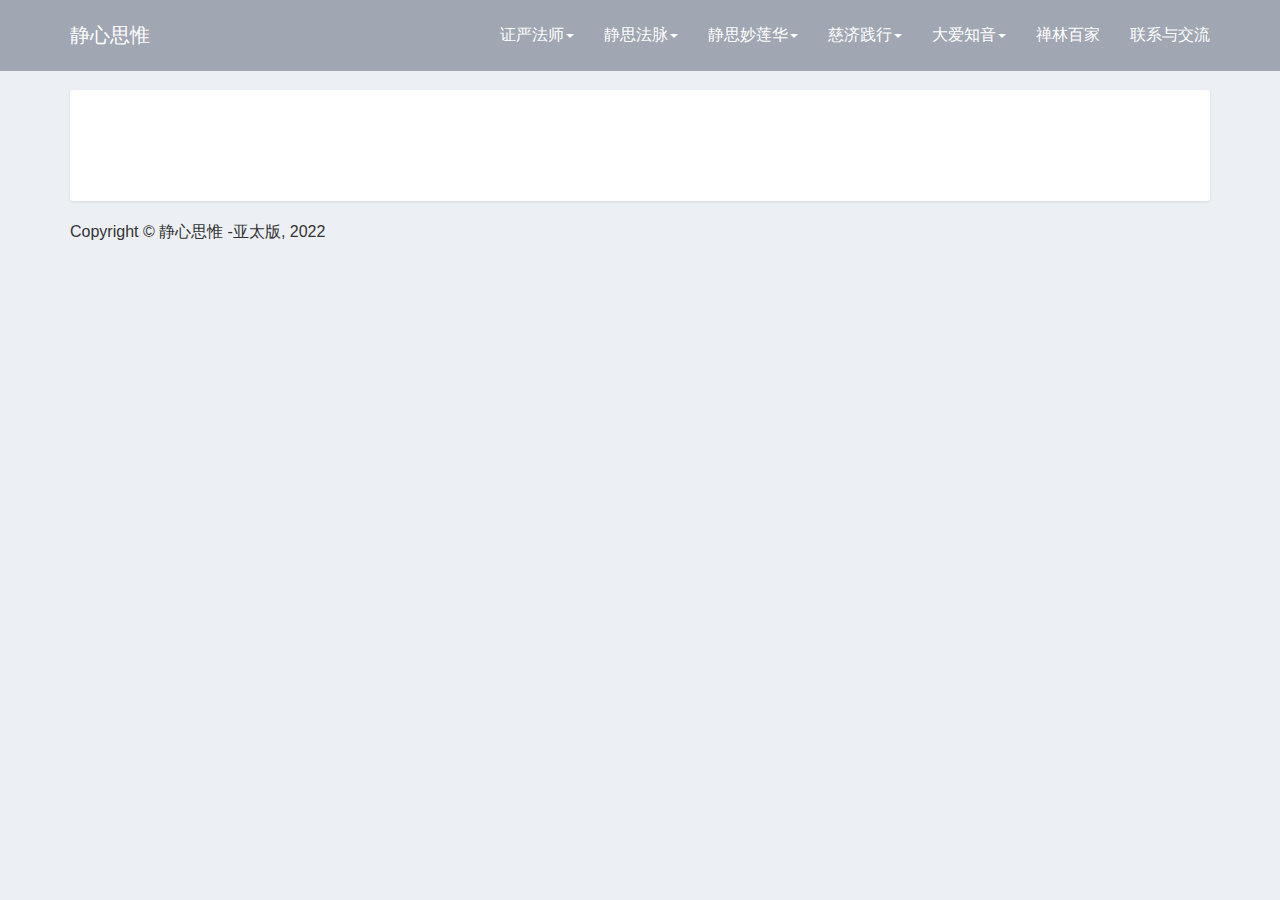
<file: v2/def.html>
<!doctype html>
<html lang="en" class="no-js">
<head>
    <meta charset="utf-8">
    <meta http-equiv="x-ua-compatible" content="ie=edge">
    <meta name="viewport" content="width=device-width, initial-scale=1.0">
    <link rel="canonical" href="http://JingSiZen.com/" />
      <title>静心思惟</title>
	<meta name="description" content="静心思惟">
    <link rel="icon" href="img/favicon.ico">

    <link href="css/bootstrap.min.css" rel="stylesheet">
    <link href="css/modern-business.css" rel="stylesheet">
    <link href="lib/font-awesome/css/font-awesome.min.css" rel="stylesheet" type="text/css">

    <link href="lib/videojs/css/video-js.css" rel="stylesheet" />

    <link href="css/main.css?v=5" rel="stylesheet">
</head>

<body>
    <!-- Navigation -->
    <script src="data/nav.js?v=5"></script>


    <!-- Page Content -->
    <div class="container">


        <article class="art-box">

            <div class="art-banner">
                <img data-id="headimg" alt="">
            </div>

            <div class="hd">
                <h2 data-id="title"></h2>
                <p data-id="desc"></p>
            </div>

            <div class="list-box" data-id="list">
                
            </div>

        </article>

        <div class="video-show">
            <div class="mode"></div>
            <div class="info">
                <video id="myvideo" class="video-js vjs-default-skin" controls width="1600" height="900" ></video>
                <audio id="myaudio" class="video-js vjs-default-skin" controls width="1600" height="900" ></audio>
            </div>
        </div>
        <style>
            .video-show {
                display: none;
                position: fixed;
                left: 0;
                right: 0;
                top: 0;
                bottom: 0;
                z-index: 9999;
            }
            .video-show .mode {
                width: 100%;
                height: 100%;
                background: rgba(0,0,0,0.8);
                z-index: 1;
            }
            .video-show .info {
                position: absolute;
                left: 50%;
                top: 50%;
                transform: translate(-50%, -50%);
                /* background: #fff; */
                /* border-radius: 10px; */
                /* padding: 10px; */
            }
            .video-show .video-js {
                max-width: 80vw;
                max-height: 45vw;
            }

            /* mp3 的样式 */
            .video-show.mp3 {
                top: auto;
                /* height: 60px; */
                height: 60px;
                overflow: hidden;
            }
            .video-show.mp3 .info {
                top: auto;
                left: 0;
                bottom: 0;
                transform: none;
            }
            .video-show.mp3 .video-js {
                width: 100vw;
                max-width: 100%;
            }
        </style>


    </div>
    <!-- /.container -->

    <!-- Footer -->
    <script src="data/footer.js?v=5"></script>


    <!-- jQuery -->
    <script src="js/jquery.js"></script>

    <!-- Bootstrap Core JavaScript -->
    <script src="js/bootstrap.min.js"></script>

    <script src="lib/videojs/js/video.min.js"></script>
    <script src="lib/videojs/js/videojs-playlist.min.js"></script>



    <script>
        (function ($) {

            $.getUrlParam = function (name) {
                var reg = new RegExp("(^|&)" + name + "=([^&]*)(&|$)");
                var r = window.location.search.substr(1).match(reg);
                if (r != null) return unescape(r[2]); return null;
            }

            // 根据id读数据
            let id  = $.getUrlParam('id');
            // console.log(id);
            if (id > 0) {
                $.ajax({
                    type: "get",
                    url: "data/data."+id+".json",
                    // dataType: "json",
                    async: true,
                    success: function(data) {
                        insertData(data);
                    },
                    error: function(e) {
                        goback();
                    }
                });

            } else {
                goback();
            }


            function goback () {
                Location.href('/');
            }



            var videoList = [];
            var player = {};
            var playIndex = 0;


            function insertData(data) {
                data.title && (document.title = data.title); 
                data.title && $('meta[name="description"]').attr('content', data.title);

                data.headimg && $('[data-id="headimg"]').attr('src', data.headimg);
                data.title && $('[data-id="title"]').text(data.title);
                data.desc && $('[data-id="desc"]').html(data.desc);

                if (data.list) {
                    if (data.list.type == "videoList1") {
                        $('[data-id="list"]').addClass('row videoList1');
                        let list_html = '';
                        let i = 0;
                        data.list.info.forEach(element => {
                            list_html += '\
                            <div class="col-sm-6 col-md-4"><div class="item">\
                                <div class="img to-play" data-type="mp4" data-i="'+i+'" style="background-image: url('+element.img+');"><div class="play-btn"><i class="fa fa-play-circle-o"></i></div></div>\
                                <div class="title">'+element.title+'</div>\
                            </div></div>\
                            ';

                            videoList.push({
                                sources: [{
                                    src: element.video,
                                    type: 'video/mp4'
                                }],
                                poster: element.img
                            });
                            i++;
                            
                        });

                        $('[data-id="list"]').append(list_html)

                        // 视频播放器
                        if (videoList.length > 0) {
                            createPlayer('video');
                            
                        }
                        
                    } else if (data.list.type == "mp3GroupList1") {
                        $('[data-id="list"]').addClass('row mp3GroupList1');
                        let list_html = '';
                        let i = 0;
                        data.list.info.forEach(element => {
                            list_html += '<div class="col-sm-12"><h3>'+element.groupTitle+'</h3></div>';

                            element.list.forEach(element2 => {

                                if (element2.href) {
                                    list_html += '\
                                    <div class="col-sm-6 col-md-6"><div class="item">\
                                        <div class="title to-play" data-type="href" data-href="'+element2.href+'">\
                                            <i class="fa fa-link"></i>&nbsp;'+element2.title+'\
                                        </div>\
                                    </div></div>';
                                } else {
                                    list_html += '\
                                    <div class="col-sm-6 col-md-6"><div class="item">\
                                        <div class="title to-play" data-type="mp3" data-i="'+i+'">\
                                            <i class="fa fa-music"></i>&nbsp;'+element2.title+'\
                                        </div>\
                                    </div></div>';
                                
                                    videoList.push({
                                        sources: [{
                                            src: element2.video,
                                            type: 'video/mp4'
                                        }],
                                        poster: element2.img
                                    });
                                    i++;
                                }
                            });
                        });

                        $('[data-id="list"]').html(list_html)


                        // 音频播放器
                        if (videoList.length > 0) {
                            createPlayer('audio');
                            
                        }
                        
                    }

                    
                }


            }

            // 创建播放器
            function createPlayer(type) {
                if (type == 'video') {
                    $('#myaudio').hide();
                    player = videojs(document.querySelector('#myvideo'), { inactivityTimeout: 0 });
                } else if (type == 'audio') {
                    $('#myvideo').hide();
                    player = videojs(document.querySelector('#myaudio'), { inactivityTimeout: 0 });
                }

                try {
                player.volume(0);
                // 音量调整
                player.volume(0.5);
                } catch (e) {}

                player.playlist(videoList);

                player.on('ended', function () {
                    player.playlist.next();
                    // player.play();
                })

            }

            // mp3播放
            $(document).on('click', '[data-type="mp3"]', function() {
                // $('[data-type="mp3"]').removeClass('active');
                // $(this).addClass('avtive');
                $('.video-show').attr('class','video-show');
                $('.video-show').addClass('mp3');

                playIndex = parseInt($(this).attr("data-i"));
                player.playlist.currentItem(playIndex)
                $('.video-show').show();
                player.play();

            });


            // mp4播放
            $(document).on('click', '[data-type="mp4"]', function() {
                playIndex = parseInt($(this).attr("data-i"));
                // console.log(player, index);
                player.playlist.currentItem(playIndex)
                $('.video-show').show();
                player.play();
            });

            // link跳转
            $(document).on('click', '[data-type="href"]', function() {
                let href = $(this).attr("data-href");
                console.log(href);
                if (href) window.open(href);
            });

            // 模态窗消失时，关闭视频    
            $(document).on('click', '.video-show .mode', function() {
                $('.video-show').hide();
                player.pause();
            });

        })(jQuery);

        const a = JSON. parse (localStorage. getItem("domainInfo"));
        console.log(a);
    </script>

</body>

</html>
</file>
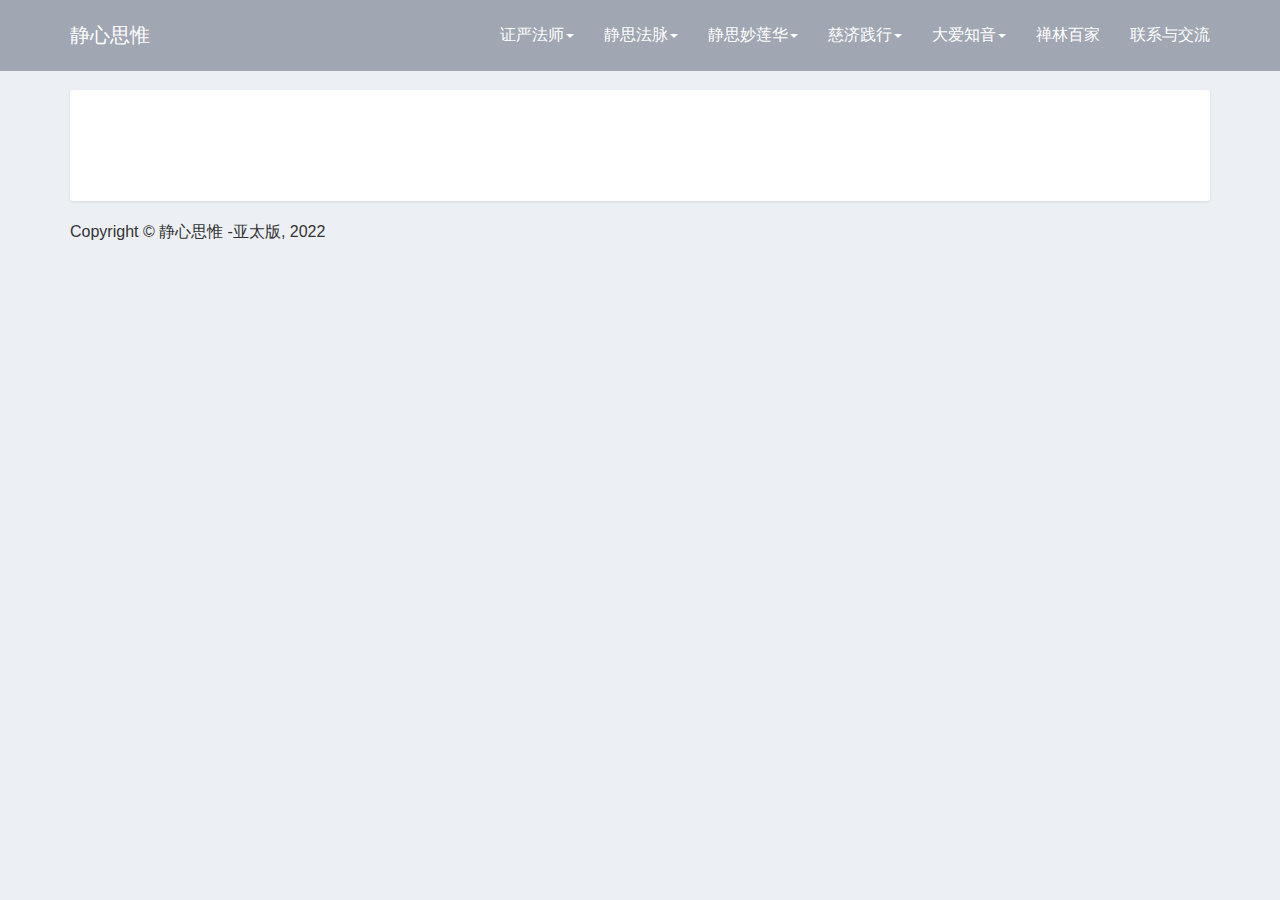
<file: v2/def2.html>
<!doctype html>
<html lang="en" class="no-js">
<head>
    <meta charset="utf-8">
    <meta http-equiv="x-ua-compatible" content="ie=edge">
    <meta name="viewport" content="width=device-width, initial-scale=1.0">
    <link rel="canonical" href="http://JingSiZen.com/" />
      <title>静心思惟</title>
	<meta name="description" content="静心思惟">
    <link href="css/bootstrap.min.css" rel="stylesheet">
    <link href="css/modern-business.css" rel="stylesheet">
    <link href="font-awesome/css/font-awesome.min.css" rel="stylesheet" type="text/css">

    <link href="https://vjs.zencdn.net/8.0.4/video-js.css" rel="stylesheet" />

    <link href="css/main.css?v=5" rel="stylesheet">
</head>

<body>
    <!-- Navigation -->
    <script src="data/nav.js?v=5"></script>


    <!-- Page Content -->
    <div class="container">


        <article class="art-box">

            <div class="art-banner">
                <img data-id="headimg" alt="">
            </div>

            <div class="hd">
                <h2 data-id="title"></h2>
                <p data-id="desc"></p>
            </div>

            <div class="list-box" data-id="list">
                <!-- <div class="col-sm-12">
                    <h3>《行愿半世纪：证严法师与慈济》 音频 1 -- 10</h3>
                </div>

                <div class="col-sm-6 col-md-6">
                    <div class="item">
                        <div class="title" data-type="mp4" data-src="http://tcmaster.daai.tv/answerstolifeq/盤點生命價值-為自己按讚.mp4">
                            <i class="fa fa-play-circle-o"></i>盤點生命價值-為自己按讚盤
                        </div>
                    </div>
                </div>
                <div class="col-sm-6 col-md-6">
                    <div class="item">
                        <div class="title" data-type="mp4" data-src="http://tcmaster.daai.tv/answerstolifeq/盤點生命價值-為自己按讚.mp4">
                            <i class="fa fa-play-circle-o"></i>盤點生命價值-為自己按讚盤點生命價值-為自己按讚盤點生命價值-為自己按讚
                        </div>
                    </div>
                </div>
                <div class="col-sm-6 col-md-6">
                    <div class="item">
                        <div class="title" data-type="mp4" data-src="http://tcmaster.daai.tv/answerstolifeq/盤點生命價值-為自己按讚.mp4">
                            <i class="fa fa-play-circle-o"></i>盤點生命價值-為自己按讚盤點生命價值-為自己按讚盤點生命價值-為自己按讚
                        </div>
                    </div>
                </div> -->
                <!-- 
                <div class="col-sm-6 col-md-4">
                    <div class="item">
                        <div class="img" data-type="mp4" data-src="http://tcmaster.daai.tv/answerstolifeq/盤點生命價值-為自己按讚.mp4" style="background-image: url(http://tcmaster.daai.tv/wp-content/uploads/2019/10/%E5%BA%8F%E5%93%813-1%E6%B3%95%E8%8F%AF%E5%85%AD%E7%91%9E%E5%BA%8F%E4%B8%80-1280x768.jpg);">
                            <div class="play-btn"><i class="fa fa-play-circle-o"></i></div>
                        </div>
                        <div class="title">盤點生命價值-為自己按讚</div>
                    </div>
                </div><div class="col-sm-6 col-md-4">
                    <div class="item">
                        <div class="img" data-type="mp4" data-src="http://tcmaster.daai.tv/answerstolifeq/盤點生命價值-為自己按讚.mp4" style="background-image: url(http://tcmaster.daai.tv/wp-content/uploads/2019/10/%E5%BA%8F%E5%93%813-1%E6%B3%95%E8%8F%AF%E5%85%AD%E7%91%9E%E5%BA%8F%E4%B8%80-1280x768.jpg);">
                            <div class="play-btn"><i class="fa fa-play-circle-o"></i></div>
                        </div>
                        <div class="title">盤點生命價值-為自己按讚盤點生命價值-為自己按讚盤點生命價值-為自己按讚</div>
                    </div>
                </div>
                <div class="col-sm-6 col-md-4">
                    <div class="item">
                        <div class="img" data-type="mp4" data-src="http://tcmaster.daai.tv/answerstolifeq/盤點生命價值-為自己按讚.mp4" style="background-image: url(http://tcmaster.daai.tv/wp-content/uploads/2019/10/%E5%BA%8F%E5%93%813-1%E6%B3%95%E8%8F%AF%E5%85%AD%E7%91%9E%E5%BA%8F%E4%B8%80-1280x768.jpg);">
                            <div class="play-btn"><i class="fa fa-play-circle-o"></i></div>
                        </div>
                        <div class="title">盤點生命價值-為自己按讚</div>
                    </div>
                </div>
                <div class="col-sm-6 col-md-4">
                    <div class="item">
                        <div class="img" data-type="mp4" data-src="http://tcmaster.daai.tv/answerstolifeq/盤點生命價值-為自己按讚.mp4" style="background-image: url(http://tcmaster.daai.tv/wp-content/uploads/2019/10/%E5%BA%8F%E5%93%813-1%E6%B3%95%E8%8F%AF%E5%85%AD%E7%91%9E%E5%BA%8F%E4%B8%80-1280x768.jpg);">
                            <div class="play-btn"><i class="fa fa-play-circle-o"></i></div>
                        </div>
                        <div class="title">盤點生命價值-為自己按讚</div>
                    </div>
                </div> -->
            </div>

        </article>


        <!-- Modal -->
        <div class="modal fade" id="myModal" tabindex="-1" role="dialog" aria-labelledby="myModalLabel">
            <div class="modal-dialog" role="document">
            <div class="modal-content">
                <!-- <div class="modal-header">
                <button type="button" class="close" data-dismiss="modal" aria-label="Close"><span aria-hidden="true">&times;</span></button>
                <h4 class="modal-title" id="myModalLabel">Modal title</h4>
                </div> -->
                <div class="modal-body">
                    <video
                        id="my-video"
                        class="video-js"
                        controls
                        preload="auto"
                        poster=""
                        data-setup="{}"
                        style="width:100%;"
                    >
                        <source src="http://jingsizen.com/video/%E9%9D%99%E5%BF%83%E6%80%9D%E6%83%9F6min.mp4" type="video/mp4" />
                    </video>
                </div>
                <!-- <div class="modal-footer">
                <button type="button" class="btn btn-default" data-dismiss="modal">Close</button>
                </div> -->
            </div>
            </div>
        </div>


    </div>
    <!-- /.container -->

    <!-- Footer -->
    <script src="data/footer.js?v=5"></script>


    <!-- jQuery -->
    <script src="js/jquery.js"></script>

    <!-- Bootstrap Core JavaScript -->
    <script src="js/bootstrap.min.js"></script>

    <script src="https://vjs.zencdn.net/8.0.4/video.min.js"></script>



    <script>
        (function ($) {
            $.getUrlParam = function (name) {
                var reg = new RegExp("(^|&)" + name + "=([^&]*)(&|$)");
                var r = window.location.search.substr(1).match(reg);
                if (r != null) return unescape(r[2]); return null;
            }

            // 根据id读数据
            let id  = $.getUrlParam('id');
            // console.log(id);
            if (id > 0) {
                // $.getJSON("data/data."+id+".json", function(data) {
                //     console.log(data);
                // })
                $.ajax({
                    type: "get",
                    url: "data/data."+id+".json",
                    // dataType: "json",
                    async: true,
                    success: function(data) {
                        insertData(data);
                    },
                    error: function(e) {
                        goback();
                    }
                });

            } else {
                goback();
            }


            function goback () {
                Location.href('/');
            }

            function insertData(data) {
                data.title && (document.title = data.title); 
                data.title && $('meta[name="description"]').attr('content', data.title);

                data.headimg && $('[data-id="headimg"]').attr('src', data.headimg);
                data.title && $('[data-id="title"]').text(data.title);
                data.desc && $('[data-id="desc"]').html(data.desc);

                if (data.list) {
                    if (data.list.type == "videoList1") {
                        $('[data-id="list"]').addClass('row videoList1');
                        let list_html = '';
                        data.list.info.forEach(element => {
                            list_html += '\
                            <div class="col-sm-6 col-md-4"><div class="item">\
                                <div class="img" data-type="mp4" data-src="'+element.video+'" style="background-image: url('+element.img+');"><div class="play-btn"><i class="fa fa-play-circle-o"></i></div></div>\
                                <div class="title">'+element.title+'</div>\
                            </div></div>\
                            ';
                        });

                        $('[data-id="list"]').append(list_html)
                        
                    } else if (data.list.type == "mp3GroupList1") {
                        $('[data-id="list"]').addClass('row mp3GroupList1');
                        let list_html = '';
                        data.list.info.forEach(element => {
                            list_html += '<div class="col-sm-12"><h3>'+element.groupTitle+'</h3></div>';

                            element.list.forEach(element2 => {
                            list_html += '\
                                <div class="col-sm-6 col-md-6"><div class="item">\
                                    <div class="title" data-type="mp3" data-src="'+element2.video+'">\
                                        <i class="fa fa-play-circle-o"></i>&nbsp;'+element2.title+'\
                                    </div>\
                                </div></div>';
                            });
                        });

                        $('[data-id="list"]').html(list_html)
                        
                    }
                    
                }
            }
            

            var myPlayer = videojs('my-video');

            $(document).on('click', '[data-type="mp3"]', function() {
                var videoUrl = $(this).attr("data-src");
                // console.log(videoUrl);
                videojs("my-video", {}, function() {
                    window.myPlayer = this;
                    $("#mymodal .video-con #my-video source").attr("src", videoUrl);
                    myPlayer.src(videoUrl);
                    myPlayer.load(videoUrl);
                    myPlayer.play();
                });
                // $(".click-modal").click();
                $('#myModal').modal('show')

            });
            // // 模态窗消失时，关闭视频    
            // $('#mymodal').on('hide.bs.modal', function() {
            //     console.log(myPlayer);
            //     myPlayer.pause();
            // });


            // setup handlers
            $('#mymodal').on('show.bs.modal', function() {
                console.log('show bs modal event triggered');
            });
            $('#mymodal').on('hide.bs.modal', function() {
                console.log('hide bs modal event triggered.');
            });

        })(jQuery);
    </script>

</body>

</html>
</file>
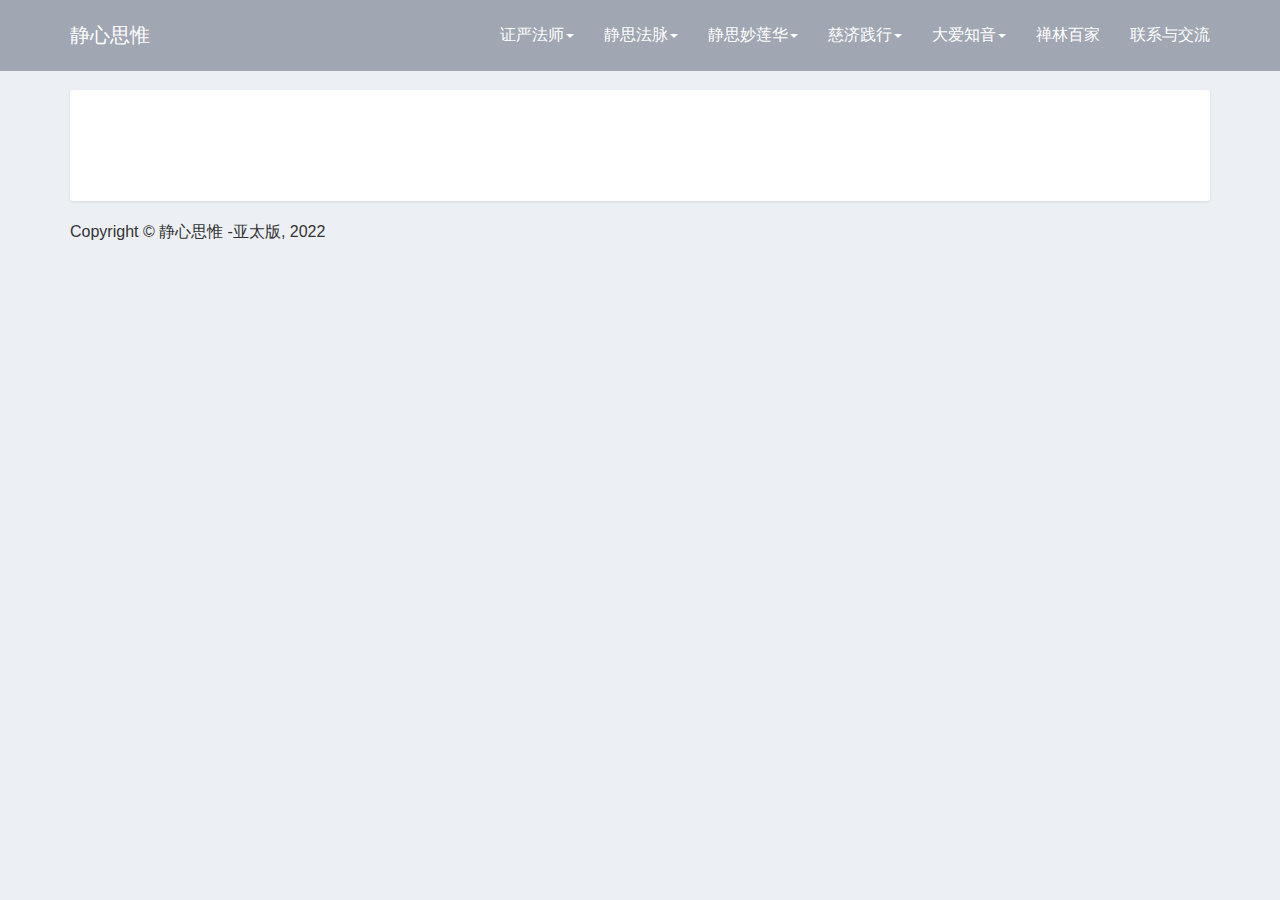
<file: v2/defno.html>
<!doctype html>
<html lang="en" class="no-js">
<head>
    <meta charset="utf-8">
    <meta http-equiv="x-ua-compatible" content="ie=edge">
    <meta name="viewport" content="width=device-width, initial-scale=1.0">
    <link rel="canonical" href="http://JingSiZen.com/" />
      <title>静心思惟</title>
	<meta name="description" content="静心思惟">
    <link rel="icon" href="img/favicon.ico">

    <link href="css/bootstrap.min.css" rel="stylesheet">
    <link href="css/modern-business.css" rel="stylesheet">
    <link href="lib/font-awesome/css/font-awesome.min.css" rel="stylesheet" type="text/css">

    <link href="lib/videojs/css/video-js.css" rel="stylesheet" />

    <link href="css/main.css?v=5" rel="stylesheet">
</head>

<body>
    <!-- Navigation -->
    <script src="data/nav.js?v=5"></script>


    <!-- Page Content -->
    <div class="container">


        <article class="art-box">

            <div class="art-banner">
                <img data-id="headimg" alt="">
            </div>

            <div class="hd">
                <h2 data-id="title"></h2>
                <p data-id="desc"></p>
            </div>

            <div class="list-box" data-id="list">
                
            </div>

        </article>

        <div class="video-show">
            <div class="mode"></div>
            <div class="info">
                <video id="myvideo" class="video-js vjs-default-skin" controls width="1600" height="900" ></video>
                <audio id="myaudio" class="video-js vjs-default-skin" controls width="1600" height="900" ></audio>
            </div>
        </div>
        <style>
            .video-show {
                display: none;
                position: fixed;
                left: 0;
                right: 0;
                top: 0;
                bottom: 0;
                z-index: 9999;
            }
            .video-show .mode {
                width: 100%;
                height: 100%;
                background: rgba(0,0,0,0.8);
                z-index: 1;
            }
            .video-show .info {
                position: absolute;
                left: 50%;
                top: 50%;
                transform: translate(-50%, -50%);
                /* background: #fff; */
                /* border-radius: 10px; */
                /* padding: 10px; */
            }
            .video-show .video-js {
                max-width: 80vw;
                max-height: 45vw;
            }

            /* mp3 的样式 */
            .video-show.mp3 {
                top: auto;
                /* height: 60px; */
                height: 60px;
                overflow: hidden;
            }
            .video-show.mp3 .info {
                top: auto;
                left: 0;
                bottom: 0;
                transform: none;
            }
            .video-show.mp3 .video-js {
                width: 100vw;
                max-width: 100%;
            }
        </style>


    </div>
    <!-- /.container -->

    <!-- Footer -->
    <script src="data/footer.js?v=5"></script>


    <!-- jQuery -->
    <script src="js/jquery.js"></script>

    <!-- Bootstrap Core JavaScript -->
    <script src="js/bootstrap.min.js"></script>

    <script src="lib/videojs/js/video.min.js"></script>
    <script src="lib/videojs/js/videojs-playlist.min.js"></script>



    <script>
        (function ($) {

            $.getUrlParam = function (name) {
                var reg = new RegExp("(^|&)" + name + "=([^&]*)(&|$)");
                var r = window.location.search.substr(1).match(reg);
                if (r != null) return unescape(r[2]); return null;
            }

            // 根据id读数据
            let id  = $.getUrlParam('id');
            // console.log(id);
            if (id > 0) {
                $.ajax({
                    type: "get",
                    url: "data/data."+id+".json",
                    // dataType: "json",
                    async: true,
                    success: function(data) {
                        insertData(data);
                    },
                    error: function(e) {
                        console.log('none')
                        $('[data-id="title"]').text("内容维护中。。。");
                        // goback();
                    }
                });

            } else {
                goback();
            }


            function goback () {
                Location.href('/');
            }



            var videoList = [];
            var player = {};
            var playIndex = 0;


            function insertData(data) {
                data.title && (document.title = data.title); 
                data.title && $('meta[name="description"]').attr('content', data.title);

                data.headimg && $('[data-id="headimg"]').attr('src', data.headimg);
                data.title && $('[data-id="title"]').text(data.title);
                data.desc && $('[data-id="desc"]').html(data.desc);

                if (data.list) {
                    if (data.list.type == "videoList1") {
                        $('[data-id="list"]').addClass('row videoList1');
                        let list_html = '';
                        let i = 0;
                        data.list.info.forEach(element => {
                            list_html += '\
                            <div class="col-sm-6 col-md-4"><div class="item">\
                                <div class="img to-play" data-type="mp4" data-i="'+i+'" style="background-image: url('+element.img+');"><div class="play-btn"><i class="fa fa-play-circle-o"></i></div></div>\
                                <div class="title">'+element.title+'</div>\
                            </div></div>\
                            ';

                            videoList.push({
                                sources: [{
                                    src: element.video,
                                    type: 'video/mp4'
                                }],
                                poster: element.img
                            });
                            i++;
                            
                        });

                        $('[data-id="list"]').append(list_html)

                        // 视频播放器
                        if (videoList.length > 0) {
                            createPlayer('video');
                            
                        }
                        
                    } else if (data.list.type == "mp3GroupList1") {
                        $('[data-id="list"]').addClass('row mp3GroupList1');
                        let list_html = '';
                        let i = 0;
                        data.list.info.forEach(element => {
                            list_html += '<div class="col-sm-12"><h3>'+element.groupTitle+'</h3></div>';

                            element.list.forEach(element2 => {

                                if (element2.href) {
                                    list_html += '\
                                    <div class="col-sm-6 col-md-6"><div class="item">\
                                        <div class="title to-play" data-type="href" data-href="'+element2.href+'">\
                                            <i class="fa fa-link"></i>&nbsp;'+element2.title+'\
                                        </div>\
                                    </div></div>';
                                } else {
                                    list_html += '\
                                    <div class="col-sm-6 col-md-6"><div class="item">\
                                        <div class="title to-play" data-type="mp3" data-i="'+i+'">\
                                            <i class="fa fa-music"></i>&nbsp;'+element2.title+'\
                                        </div>\
                                    </div></div>';
                                
                                    videoList.push({
                                        sources: [{
                                            src: element2.video,
                                            type: 'video/mp4'
                                        }],
                                        poster: element2.img
                                    });
                                    i++;
                                }
                            });
                        });

                        $('[data-id="list"]').html(list_html)


                        // 音频播放器
                        if (videoList.length > 0) {
                            createPlayer('audio');
                            
                        }
                        
                    } else if (data.list.type == "mp3List1") {
                        $('[data-id="list"]').addClass('row mp3List1');
                        let list_html = '';
                        let i = 0;
                        data.list.info.forEach(element => {
                            if (element.href) {
                                list_html += '\
                                <div class="col-sm-6 col-md-6"><div class="item">\
                                    <div class="title to-play" data-type="href" data-href="'+element.href+'">\
                                        <i class="fa fa-link"></i>&nbsp;'+element.title+'\
                                    </div>\
                                </div></div>';
                            } else {
                                list_html += '\
                                <div class="col-sm-6 col-md-6"><div class="item">\
                                    <div class="title to-play" data-type="mp3" data-i="'+i+'">\
                                        <i class="fa fa-music"></i>&nbsp;'+element.title+'\
                                    </div>\
                                </div></div>';
                            
                                videoList.push({
                                    sources: [{
                                        src: element.video,
                                        type: 'video/mp4'
                                    }],
                                    poster: element.img
                                });
                                i++;
                            }
                        });

                        $('[data-id="list"]').html(list_html)


                        // 音频播放器
                        if (videoList.length > 0) {
                            createPlayer('audio');
                            
                        }
                        
                    }

                    
                }


            }

            // 创建播放器
            function createPlayer(type) {
                if (type == 'video') {
                    $('#myaudio').hide();
                    player = videojs(document.querySelector('#myvideo'), { inactivityTimeout: 0 });
                } else if (type == 'audio') {
                    $('#myvideo').hide();
                    player = videojs(document.querySelector('#myaudio'), { inactivityTimeout: 0 });
                }

                try {
                player.volume(0);
                // 音量调整
                player.volume(0.5);
                } catch (e) {}

                player.playlist(videoList);

                player.on('ended', function () {
                    player.playlist.next();
                    // player.play();
                })

            }

            // mp3播放
            $(document).on('click', '[data-type="mp3"]', function() {
                // $('[data-type="mp3"]').removeClass('active');
                // $(this).addClass('avtive');
                $('.video-show').attr('class','video-show');
                $('.video-show').addClass('mp3');

                playIndex = parseInt($(this).attr("data-i"));
                player.playlist.currentItem(playIndex)
                $('.video-show').show();
                player.play();

            });


            // mp4播放
            $(document).on('click', '[data-type="mp4"]', function() {
                playIndex = parseInt($(this).attr("data-i"));
                // console.log(player, index);
                player.playlist.currentItem(playIndex)
                $('.video-show').show();
                player.play();
            });

            // link跳转
            $(document).on('click', '[data-type="href"]', function() {
                let href = $(this).attr("data-href");
                console.log(href);
                if (href) window.open(href);
            });

            // 模态窗消失时，关闭视频    
            $(document).on('click', '.video-show .mode', function() {
                $('.video-show').hide();
                player.pause();
            });

        })(jQuery);

    </script>

</body>

</html>
</file>
<file: v2/lib/videojs/css/video-js.css>
.vjs-modal-dialog .vjs-modal-dialog-content, .video-js .vjs-modal-dialog, .vjs-button > .vjs-icon-placeholder:before, .video-js .vjs-big-play-button .vjs-icon-placeholder:before {
    position: absolute;
    top: 0;
    left: 0;
    width: 100%;
    height: 100%;
  }
  
  .vjs-button > .vjs-icon-placeholder:before, .video-js .vjs-big-play-button .vjs-icon-placeholder:before {
    text-align: center;
  }
  
  @font-face {
    font-family: VideoJS;
    src: url([data-uri]) format("woff");
    font-weight: normal;
    font-style: normal;
  }
  .vjs-icon-play, .video-js .vjs-play-control .vjs-icon-placeholder, .video-js .vjs-big-play-button .vjs-icon-placeholder:before {
    font-family: VideoJS;
    font-weight: normal;
    font-style: normal;
  }
  .vjs-icon-play:before, .video-js .vjs-play-control .vjs-icon-placeholder:before, .video-js .vjs-big-play-button .vjs-icon-placeholder:before {
    content: "\f101";
  }
  
  .vjs-icon-play-circle {
    font-family: VideoJS;
    font-weight: normal;
    font-style: normal;
  }
  .vjs-icon-play-circle:before {
    content: "\f102";
  }
  
  .vjs-icon-pause, .video-js .vjs-play-control.vjs-playing .vjs-icon-placeholder {
    font-family: VideoJS;
    font-weight: normal;
    font-style: normal;
  }
  .vjs-icon-pause:before, .video-js .vjs-play-control.vjs-playing .vjs-icon-placeholder:before {
    content: "\f103";
  }
  
  .vjs-icon-volume-mute, .video-js .vjs-mute-control.vjs-vol-0 .vjs-icon-placeholder {
    font-family: VideoJS;
    font-weight: normal;
    font-style: normal;
  }
  .vjs-icon-volume-mute:before, .video-js .vjs-mute-control.vjs-vol-0 .vjs-icon-placeholder:before {
    content: "\f104";
  }
  
  .vjs-icon-volume-low, .video-js .vjs-mute-control.vjs-vol-1 .vjs-icon-placeholder {
    font-family: VideoJS;
    font-weight: normal;
    font-style: normal;
  }
  .vjs-icon-volume-low:before, .video-js .vjs-mute-control.vjs-vol-1 .vjs-icon-placeholder:before {
    content: "\f105";
  }
  
  .vjs-icon-volume-mid, .video-js .vjs-mute-control.vjs-vol-2 .vjs-icon-placeholder {
    font-family: VideoJS;
    font-weight: normal;
    font-style: normal;
  }
  .vjs-icon-volume-mid:before, .video-js .vjs-mute-control.vjs-vol-2 .vjs-icon-placeholder:before {
    content: "\f106";
  }
  
  .vjs-icon-volume-high, .video-js .vjs-mute-control .vjs-icon-placeholder {
    font-family: VideoJS;
    font-weight: normal;
    font-style: normal;
  }
  .vjs-icon-volume-high:before, .video-js .vjs-mute-control .vjs-icon-placeholder:before {
    content: "\f107";
  }
  
  .vjs-icon-fullscreen-enter, .video-js .vjs-fullscreen-control .vjs-icon-placeholder {
    font-family: VideoJS;
    font-weight: normal;
    font-style: normal;
  }
  .vjs-icon-fullscreen-enter:before, .video-js .vjs-fullscreen-control .vjs-icon-placeholder:before {
    content: "\f108";
  }
  
  .vjs-icon-fullscreen-exit, .video-js.vjs-fullscreen .vjs-fullscreen-control .vjs-icon-placeholder {
    font-family: VideoJS;
    font-weight: normal;
    font-style: normal;
  }
  .vjs-icon-fullscreen-exit:before, .video-js.vjs-fullscreen .vjs-fullscreen-control .vjs-icon-placeholder:before {
    content: "\f109";
  }
  
  .vjs-icon-square {
    font-family: VideoJS;
    font-weight: normal;
    font-style: normal;
  }
  .vjs-icon-square:before {
    content: "\f10a";
  }
  
  .vjs-icon-spinner {
    font-family: VideoJS;
    font-weight: normal;
    font-style: normal;
  }
  .vjs-icon-spinner:before {
    content: "\f10b";
  }
  
  .vjs-icon-subtitles, .video-js .vjs-subs-caps-button .vjs-icon-placeholder,
  .video-js.video-js:lang(en-GB) .vjs-subs-caps-button .vjs-icon-placeholder,
  .video-js.video-js:lang(en-IE) .vjs-subs-caps-button .vjs-icon-placeholder,
  .video-js.video-js:lang(en-AU) .vjs-subs-caps-button .vjs-icon-placeholder,
  .video-js.video-js:lang(en-NZ) .vjs-subs-caps-button .vjs-icon-placeholder, .video-js .vjs-subtitles-button .vjs-icon-placeholder {
    font-family: VideoJS;
    font-weight: normal;
    font-style: normal;
  }
  .vjs-icon-subtitles:before, .video-js .vjs-subs-caps-button .vjs-icon-placeholder:before,
  .video-js.video-js:lang(en-GB) .vjs-subs-caps-button .vjs-icon-placeholder:before,
  .video-js.video-js:lang(en-IE) .vjs-subs-caps-button .vjs-icon-placeholder:before,
  .video-js.video-js:lang(en-AU) .vjs-subs-caps-button .vjs-icon-placeholder:before,
  .video-js.video-js:lang(en-NZ) .vjs-subs-caps-button .vjs-icon-placeholder:before, .video-js .vjs-subtitles-button .vjs-icon-placeholder:before {
    content: "\f10c";
  }
  
  .vjs-icon-captions, .video-js:lang(en) .vjs-subs-caps-button .vjs-icon-placeholder,
  .video-js:lang(fr-CA) .vjs-subs-caps-button .vjs-icon-placeholder, .video-js .vjs-captions-button .vjs-icon-placeholder {
    font-family: VideoJS;
    font-weight: normal;
    font-style: normal;
  }
  .vjs-icon-captions:before, .video-js:lang(en) .vjs-subs-caps-button .vjs-icon-placeholder:before,
  .video-js:lang(fr-CA) .vjs-subs-caps-button .vjs-icon-placeholder:before, .video-js .vjs-captions-button .vjs-icon-placeholder:before {
    content: "\f10d";
  }
  
  .vjs-icon-chapters, .video-js .vjs-chapters-button .vjs-icon-placeholder {
    font-family: VideoJS;
    font-weight: normal;
    font-style: normal;
  }
  .vjs-icon-chapters:before, .video-js .vjs-chapters-button .vjs-icon-placeholder:before {
    content: "\f10e";
  }
  
  .vjs-icon-share {
    font-family: VideoJS;
    font-weight: normal;
    font-style: normal;
  }
  .vjs-icon-share:before {
    content: "\f10f";
  }
  
  .vjs-icon-cog {
    font-family: VideoJS;
    font-weight: normal;
    font-style: normal;
  }
  .vjs-icon-cog:before {
    content: "\f110";
  }
  
  .vjs-icon-circle, .vjs-seek-to-live-control .vjs-icon-placeholder, .video-js .vjs-volume-level, .video-js .vjs-play-progress {
    font-family: VideoJS;
    font-weight: normal;
    font-style: normal;
  }
  .vjs-icon-circle:before, .vjs-seek-to-live-control .vjs-icon-placeholder:before, .video-js .vjs-volume-level:before, .video-js .vjs-play-progress:before {
    content: "\f111";
  }
  
  .vjs-icon-circle-outline {
    font-family: VideoJS;
    font-weight: normal;
    font-style: normal;
  }
  .vjs-icon-circle-outline:before {
    content: "\f112";
  }
  
  .vjs-icon-circle-inner-circle {
    font-family: VideoJS;
    font-weight: normal;
    font-style: normal;
  }
  .vjs-icon-circle-inner-circle:before {
    content: "\f113";
  }
  
  .vjs-icon-hd {
    font-family: VideoJS;
    font-weight: normal;
    font-style: normal;
  }
  .vjs-icon-hd:before {
    content: "\f114";
  }
  
  .vjs-icon-cancel, .video-js .vjs-control.vjs-close-button .vjs-icon-placeholder {
    font-family: VideoJS;
    font-weight: normal;
    font-style: normal;
  }
  .vjs-icon-cancel:before, .video-js .vjs-control.vjs-close-button .vjs-icon-placeholder:before {
    content: "\f115";
  }
  
  .vjs-icon-replay, .video-js .vjs-play-control.vjs-ended .vjs-icon-placeholder {
    font-family: VideoJS;
    font-weight: normal;
    font-style: normal;
  }
  .vjs-icon-replay:before, .video-js .vjs-play-control.vjs-ended .vjs-icon-placeholder:before {
    content: "\f116";
  }
  
  .vjs-icon-facebook {
    font-family: VideoJS;
    font-weight: normal;
    font-style: normal;
  }
  .vjs-icon-facebook:before {
    content: "\f117";
  }
  
  .vjs-icon-gplus {
    font-family: VideoJS;
    font-weight: normal;
    font-style: normal;
  }
  .vjs-icon-gplus:before {
    content: "\f118";
  }
  
  .vjs-icon-linkedin {
    font-family: VideoJS;
    font-weight: normal;
    font-style: normal;
  }
  .vjs-icon-linkedin:before {
    content: "\f119";
  }
  
  .vjs-icon-twitter {
    font-family: VideoJS;
    font-weight: normal;
    font-style: normal;
  }
  .vjs-icon-twitter:before {
    content: "\f11a";
  }
  
  .vjs-icon-tumblr {
    font-family: VideoJS;
    font-weight: normal;
    font-style: normal;
  }
  .vjs-icon-tumblr:before {
    content: "\f11b";
  }
  
  .vjs-icon-pinterest {
    font-family: VideoJS;
    font-weight: normal;
    font-style: normal;
  }
  .vjs-icon-pinterest:before {
    content: "\f11c";
  }
  
  .vjs-icon-audio-description, .video-js .vjs-descriptions-button .vjs-icon-placeholder {
    font-family: VideoJS;
    font-weight: normal;
    font-style: normal;
  }
  .vjs-icon-audio-description:before, .video-js .vjs-descriptions-button .vjs-icon-placeholder:before {
    content: "\f11d";
  }
  
  .vjs-icon-audio, .video-js .vjs-audio-button .vjs-icon-placeholder {
    font-family: VideoJS;
    font-weight: normal;
    font-style: normal;
  }
  .vjs-icon-audio:before, .video-js .vjs-audio-button .vjs-icon-placeholder:before {
    content: "\f11e";
  }
  
  .vjs-icon-next-item {
    font-family: VideoJS;
    font-weight: normal;
    font-style: normal;
  }
  .vjs-icon-next-item:before {
    content: "\f11f";
  }
  
  .vjs-icon-previous-item {
    font-family: VideoJS;
    font-weight: normal;
    font-style: normal;
  }
  .vjs-icon-previous-item:before {
    content: "\f120";
  }
  
  .vjs-icon-picture-in-picture-enter, .video-js .vjs-picture-in-picture-control .vjs-icon-placeholder {
    font-family: VideoJS;
    font-weight: normal;
    font-style: normal;
  }
  .vjs-icon-picture-in-picture-enter:before, .video-js .vjs-picture-in-picture-control .vjs-icon-placeholder:before {
    content: "\f121";
  }
  
  .vjs-icon-picture-in-picture-exit, .video-js.vjs-picture-in-picture .vjs-picture-in-picture-control .vjs-icon-placeholder {
    font-family: VideoJS;
    font-weight: normal;
    font-style: normal;
  }
  .vjs-icon-picture-in-picture-exit:before, .video-js.vjs-picture-in-picture .vjs-picture-in-picture-control .vjs-icon-placeholder:before {
    content: "\f122";
  }
  
  .video-js {
    display: inline-block;
    vertical-align: top;
    box-sizing: border-box;
    color: #fff;
    background-color: #000;
    position: relative;
    padding: 0;
    font-size: 10px;
    line-height: 1;
    font-weight: normal;
    font-style: normal;
    font-family: Arial, Helvetica, sans-serif;
    word-break: initial;
  }
  .video-js:-moz-full-screen {
    position: absolute;
  }
  .video-js:-webkit-full-screen {
    width: 100% !important;
    height: 100% !important;
  }
  
  .video-js[tabindex="-1"] {
    outline: none;
  }
  
  .video-js *,
  .video-js *:before,
  .video-js *:after {
    box-sizing: inherit;
  }
  
  .video-js ul {
    font-family: inherit;
    font-size: inherit;
    line-height: inherit;
    list-style-position: outside;
    margin-left: 0;
    margin-right: 0;
    margin-top: 0;
    margin-bottom: 0;
  }
  
  .video-js.vjs-fluid,
  .video-js.vjs-16-9,
  .video-js.vjs-4-3,
  .video-js.vjs-9-16,
  .video-js.vjs-1-1 {
    width: 100%;
    max-width: 100%;
  }
  
  .video-js.vjs-fluid:not(.vjs-audio-only-mode),
  .video-js.vjs-16-9:not(.vjs-audio-only-mode),
  .video-js.vjs-4-3:not(.vjs-audio-only-mode),
  .video-js.vjs-9-16:not(.vjs-audio-only-mode),
  .video-js.vjs-1-1:not(.vjs-audio-only-mode) {
    height: 0;
  }
  
  .video-js.vjs-16-9:not(.vjs-audio-only-mode) {
    padding-top: 56.25%;
  }
  
  .video-js.vjs-4-3:not(.vjs-audio-only-mode) {
    padding-top: 75%;
  }
  
  .video-js.vjs-9-16:not(.vjs-audio-only-mode) {
    padding-top: 177.7777777778%;
  }
  
  .video-js.vjs-1-1:not(.vjs-audio-only-mode) {
    padding-top: 100%;
  }
  
  .video-js.vjs-fill:not(.vjs-audio-only-mode) {
    width: 100%;
    height: 100%;
  }
  
  .video-js .vjs-tech {
    position: absolute;
    top: 0;
    left: 0;
    width: 100%;
    height: 100%;
  }
  
  .video-js.vjs-audio-only-mode .vjs-tech {
    display: none;
  }
  
  body.vjs-full-window {
    padding: 0;
    margin: 0;
    height: 100%;
  }
  
  .vjs-full-window .video-js.vjs-fullscreen {
    position: fixed;
    overflow: hidden;
    z-index: 1000;
    left: 0;
    top: 0;
    bottom: 0;
    right: 0;
  }
  
  .video-js.vjs-fullscreen:not(.vjs-ios-native-fs) {
    width: 100% !important;
    height: 100% !important;
    padding-top: 0 !important;
  }
  
  .video-js.vjs-fullscreen.vjs-user-inactive {
    cursor: none;
  }
  
  .vjs-hidden {
    display: none !important;
  }
  
  .vjs-disabled {
    opacity: 0.5;
    cursor: default;
  }
  
  .video-js .vjs-offscreen {
    height: 1px;
    left: -9999px;
    position: absolute;
    top: 0;
    width: 1px;
  }
  
  .vjs-lock-showing {
    display: block !important;
    opacity: 1 !important;
    visibility: visible !important;
  }
  
  .vjs-no-js {
    padding: 20px;
    color: #fff;
    background-color: #000;
    font-size: 18px;
    font-family: Arial, Helvetica, sans-serif;
    text-align: center;
    width: 300px;
    height: 150px;
    margin: 0px auto;
  }
  
  .vjs-no-js a,
  .vjs-no-js a:visited {
    color: #66A8CC;
  }
  
  .video-js .vjs-big-play-button {
    font-size: 3em;
    line-height: 1.5em;
    height: 1.63332em;
    width: 3em;
    display: block;
    position: absolute;
    top: 50%;
    left: 50%;
    padding: 0;
    margin-top: -0.81666em;
    margin-left: -1.5em;
    cursor: pointer;
    opacity: 1;
    border: 0.06666em solid #fff;
    background-color: #2B333F;
    background-color: rgba(43, 51, 63, 0.7);
    border-radius: 0.3em;
    transition: all 0.4s;
  }
  .video-js:hover .vjs-big-play-button,
  .video-js .vjs-big-play-button:focus {
    border-color: #fff;
    background-color: #73859f;
    background-color: rgba(115, 133, 159, 0.5);
    transition: all 0s;
  }
  
  .vjs-controls-disabled .vjs-big-play-button,
  .vjs-has-started .vjs-big-play-button,
  .vjs-using-native-controls .vjs-big-play-button,
  .vjs-error .vjs-big-play-button {
    display: none;
  }
  
  .vjs-has-started.vjs-paused.vjs-show-big-play-button-on-pause .vjs-big-play-button {
    display: block;
  }
  
  .video-js button {
    background: none;
    border: none;
    color: inherit;
    display: inline-block;
    font-size: inherit;
    line-height: inherit;
    text-transform: none;
    text-decoration: none;
    transition: none;
    -webkit-appearance: none;
    -moz-appearance: none;
    appearance: none;
  }
  
  .vjs-control .vjs-button {
    width: 100%;
    height: 100%;
  }
  
  .video-js .vjs-control.vjs-close-button {
    cursor: pointer;
    height: 3em;
    position: absolute;
    right: 0;
    top: 0.5em;
    z-index: 2;
  }
  .video-js .vjs-modal-dialog {
    background: rgba(0, 0, 0, 0.8);
    background: linear-gradient(180deg, rgba(0, 0, 0, 0.8), rgba(255, 255, 255, 0));
    overflow: auto;
  }
  
  .video-js .vjs-modal-dialog > * {
    box-sizing: border-box;
  }
  
  .vjs-modal-dialog .vjs-modal-dialog-content {
    font-size: 1.2em;
    line-height: 1.5;
    padding: 20px 24px;
    z-index: 1;
  }
  
  .vjs-menu-button {
    cursor: pointer;
  }
  
  .vjs-menu-button.vjs-disabled {
    cursor: default;
  }
  
  .vjs-workinghover .vjs-menu-button.vjs-disabled:hover .vjs-menu {
    display: none;
  }
  
  .vjs-menu .vjs-menu-content {
    display: block;
    padding: 0;
    margin: 0;
    font-family: Arial, Helvetica, sans-serif;
    overflow: auto;
  }
  
  .vjs-menu .vjs-menu-content > * {
    box-sizing: border-box;
  }
  
  .vjs-scrubbing .vjs-control.vjs-menu-button:hover .vjs-menu {
    display: none;
  }
  
  .vjs-menu li {
    list-style: none;
    margin: 0;
    padding: 0.2em 0;
    line-height: 1.4em;
    font-size: 1.2em;
    text-align: center;
    text-transform: lowercase;
  }
  
  .vjs-menu li.vjs-menu-item:focus,
  .vjs-menu li.vjs-menu-item:hover,
  .js-focus-visible .vjs-menu li.vjs-menu-item:hover {
    background-color: #73859f;
    background-color: rgba(115, 133, 159, 0.5);
  }
  
  .vjs-menu li.vjs-selected,
  .vjs-menu li.vjs-selected:focus,
  .vjs-menu li.vjs-selected:hover,
  .js-focus-visible .vjs-menu li.vjs-selected:hover {
    background-color: #fff;
    color: #2B333F;
  }
  
  .video-js .vjs-menu *:not(.vjs-selected):focus:not(:focus-visible),
  .js-focus-visible .vjs-menu *:not(.vjs-selected):focus:not(.focus-visible) {
    background: none;
  }
  
  .vjs-menu li.vjs-menu-title {
    text-align: center;
    text-transform: uppercase;
    font-size: 1em;
    line-height: 2em;
    padding: 0;
    margin: 0 0 0.3em 0;
    font-weight: bold;
    cursor: default;
  }
  
  .vjs-menu-button-popup .vjs-menu {
    display: none;
    position: absolute;
    bottom: 0;
    width: 10em;
    left: -3em;
    height: 0em;
    margin-bottom: 1.5em;
    border-top-color: rgba(43, 51, 63, 0.7);
  }
  
  .vjs-menu-button-popup .vjs-menu .vjs-menu-content {
    background-color: #2B333F;
    background-color: rgba(43, 51, 63, 0.7);
    position: absolute;
    width: 100%;
    bottom: 1.5em;
    max-height: 15em;
  }
  
  .vjs-layout-tiny .vjs-menu-button-popup .vjs-menu .vjs-menu-content,
  .vjs-layout-x-small .vjs-menu-button-popup .vjs-menu .vjs-menu-content {
    max-height: 5em;
  }
  
  .vjs-layout-small .vjs-menu-button-popup .vjs-menu .vjs-menu-content {
    max-height: 10em;
  }
  
  .vjs-layout-medium .vjs-menu-button-popup .vjs-menu .vjs-menu-content {
    max-height: 14em;
  }
  
  .vjs-layout-large .vjs-menu-button-popup .vjs-menu .vjs-menu-content,
  .vjs-layout-x-large .vjs-menu-button-popup .vjs-menu .vjs-menu-content,
  .vjs-layout-huge .vjs-menu-button-popup .vjs-menu .vjs-menu-content {
    max-height: 25em;
  }
  
  .vjs-workinghover .vjs-menu-button-popup.vjs-hover .vjs-menu,
  .vjs-menu-button-popup .vjs-menu.vjs-lock-showing {
    display: block;
  }
  
  .video-js .vjs-menu-button-inline {
    transition: all 0.4s;
    overflow: hidden;
  }
  
  .video-js .vjs-menu-button-inline:before {
    width: 2.222222222em;
  }
  
  .video-js .vjs-menu-button-inline:hover,
  .video-js .vjs-menu-button-inline:focus,
  .video-js .vjs-menu-button-inline.vjs-slider-active {
    width: 12em;
  }
  
  .vjs-menu-button-inline .vjs-menu {
    opacity: 0;
    height: 100%;
    width: auto;
    position: absolute;
    left: 4em;
    top: 0;
    padding: 0;
    margin: 0;
    transition: all 0.4s;
  }
  
  .vjs-menu-button-inline:hover .vjs-menu,
  .vjs-menu-button-inline:focus .vjs-menu,
  .vjs-menu-button-inline.vjs-slider-active .vjs-menu {
    display: block;
    opacity: 1;
  }
  
  .vjs-menu-button-inline .vjs-menu-content {
    width: auto;
    height: 100%;
    margin: 0;
    overflow: hidden;
  }
  
  .video-js .vjs-control-bar {
    display: none;
    width: 100%;
    position: absolute;
    bottom: 0;
    left: 0;
    right: 0;
    height: 3em;
    background-color: #2B333F;
    background-color: rgba(43, 51, 63, 0.7);
  }
  
  .vjs-has-started .vjs-control-bar,
  .vjs-audio-only-mode .vjs-control-bar {
    display: flex;
    visibility: visible;
    opacity: 1;
    transition: visibility 0.1s, opacity 0.1s;
  }
  
  .vjs-has-started.vjs-user-inactive.vjs-playing .vjs-control-bar {
    visibility: visible;
    opacity: 0;
    pointer-events: none;
    transition: visibility 1s, opacity 1s;
  }
  
  .vjs-controls-disabled .vjs-control-bar,
  .vjs-using-native-controls .vjs-control-bar,
  .vjs-error .vjs-control-bar {
    display: none !important;
  }
  
  .vjs-audio.vjs-has-started.vjs-user-inactive.vjs-playing .vjs-control-bar,
  .vjs-audio-only-mode.vjs-has-started.vjs-user-inactive.vjs-playing .vjs-control-bar {
    opacity: 1;
    visibility: visible;
    pointer-events: auto;
  }
  
  .video-js .vjs-control {
    position: relative;
    text-align: center;
    margin: 0;
    padding: 0;
    height: 100%;
    width: 4em;
    flex: none;
  }
  
  .video-js .vjs-control.vjs-visible-text {
    width: auto;
    padding-left: 1em;
    padding-right: 1em;
  }
  
  .vjs-button > .vjs-icon-placeholder:before {
    font-size: 1.8em;
    line-height: 1.67;
  }
  
  .vjs-button > .vjs-icon-placeholder {
    display: block;
  }
  
  .video-js .vjs-control:focus:before,
  .video-js .vjs-control:hover:before,
  .video-js .vjs-control:focus {
    text-shadow: 0em 0em 1em white;
  }
  
  .video-js *:not(.vjs-visible-text) > .vjs-control-text {
    border: 0;
    clip: rect(0 0 0 0);
    height: 1px;
    overflow: hidden;
    padding: 0;
    position: absolute;
    width: 1px;
  }
  
  .video-js .vjs-custom-control-spacer {
    display: none;
  }
  
  .video-js .vjs-progress-control {
    cursor: pointer;
    flex: auto;
    display: flex;
    align-items: center;
    min-width: 4em;
    touch-action: none;
  }
  
  .video-js .vjs-progress-control.disabled {
    cursor: default;
  }
  
  .vjs-live .vjs-progress-control {
    display: none;
  }
  
  .vjs-liveui .vjs-progress-control {
    display: flex;
    align-items: center;
  }
  
  .video-js .vjs-progress-holder {
    flex: auto;
    transition: all 0.2s;
    height: 0.3em;
  }
  
  .video-js .vjs-progress-control .vjs-progress-holder {
    margin: 0 10px;
  }
  
  .video-js .vjs-progress-control:hover .vjs-progress-holder {
    font-size: 1.6666666667em;
  }
  
  .video-js .vjs-progress-control:hover .vjs-progress-holder.disabled {
    font-size: 1em;
  }
  
  .video-js .vjs-progress-holder .vjs-play-progress,
  .video-js .vjs-progress-holder .vjs-load-progress,
  .video-js .vjs-progress-holder .vjs-load-progress div {
    position: absolute;
    display: block;
    height: 100%;
    margin: 0;
    padding: 0;
    width: 0;
  }
  
  .video-js .vjs-play-progress {
    background-color: #fff;
  }
  .video-js .vjs-play-progress:before {
    font-size: 0.9em;
    position: absolute;
    right: -0.5em;
    line-height: 0.35em;
    z-index: 1;
  }
  
  .video-js .vjs-load-progress {
    background: rgba(115, 133, 159, 0.5);
  }
  
  .video-js .vjs-load-progress div {
    background: rgba(115, 133, 159, 0.75);
  }
  
  .video-js .vjs-time-tooltip {
    background-color: #fff;
    background-color: rgba(255, 255, 255, 0.8);
    border-radius: 0.3em;
    color: #000;
    float: right;
    font-family: Arial, Helvetica, sans-serif;
    font-size: 1em;
    padding: 6px 8px 8px 8px;
    pointer-events: none;
    position: absolute;
    top: -3.4em;
    visibility: hidden;
    z-index: 1;
  }
  
  .video-js .vjs-progress-holder:focus .vjs-time-tooltip {
    display: none;
  }
  
  .video-js .vjs-progress-control:hover .vjs-time-tooltip,
  .video-js .vjs-progress-control:hover .vjs-progress-holder:focus .vjs-time-tooltip {
    display: block;
    font-size: 0.6em;
    visibility: visible;
  }
  
  .video-js .vjs-progress-control.disabled:hover .vjs-time-tooltip {
    font-size: 1em;
  }
  
  .video-js .vjs-progress-control .vjs-mouse-display {
    display: none;
    position: absolute;
    width: 1px;
    height: 100%;
    background-color: #000;
    z-index: 1;
  }
  
  .video-js .vjs-progress-control:hover .vjs-mouse-display {
    display: block;
  }
  
  .video-js.vjs-user-inactive .vjs-progress-control .vjs-mouse-display {
    visibility: hidden;
    opacity: 0;
    transition: visibility 1s, opacity 1s;
  }
  
  .vjs-mouse-display .vjs-time-tooltip {
    color: #fff;
    background-color: #000;
    background-color: rgba(0, 0, 0, 0.8);
  }
  
  .video-js .vjs-slider {
    position: relative;
    cursor: pointer;
    padding: 0;
    margin: 0 0.45em 0 0.45em;
    /* iOS Safari */
    -webkit-touch-callout: none;
    /* Safari */
    -webkit-user-select: none;
    /* Konqueror HTML */
    /* Firefox */
    -moz-user-select: none;
    /* Internet Explorer/Edge */
    /* Non-prefixed version, currently supported by Chrome and Opera */
    user-select: none;
    background-color: #73859f;
    background-color: rgba(115, 133, 159, 0.5);
  }
  
  .video-js .vjs-slider.disabled {
    cursor: default;
  }
  
  .video-js .vjs-slider:focus {
    text-shadow: 0em 0em 1em white;
    box-shadow: 0 0 1em #fff;
  }
  
  .video-js .vjs-mute-control {
    cursor: pointer;
    flex: none;
  }
  .video-js .vjs-volume-control {
    cursor: pointer;
    margin-right: 1em;
    display: flex;
  }
  
  .video-js .vjs-volume-control.vjs-volume-horizontal {
    width: 5em;
  }
  
  .video-js .vjs-volume-panel .vjs-volume-control {
    visibility: visible;
    opacity: 0;
    width: 1px;
    height: 1px;
    margin-left: -1px;
  }
  
  .video-js .vjs-volume-panel {
    transition: width 1s;
  }
  .video-js .vjs-volume-panel.vjs-hover .vjs-volume-control, .video-js .vjs-volume-panel:active .vjs-volume-control, .video-js .vjs-volume-panel:focus .vjs-volume-control, .video-js .vjs-volume-panel .vjs-volume-control:active, .video-js .vjs-volume-panel.vjs-hover .vjs-mute-control ~ .vjs-volume-control, .video-js .vjs-volume-panel .vjs-volume-control.vjs-slider-active {
    visibility: visible;
    opacity: 1;
    position: relative;
    transition: visibility 0.1s, opacity 0.1s, height 0.1s, width 0.1s, left 0s, top 0s;
  }
  .video-js .vjs-volume-panel.vjs-hover .vjs-volume-control.vjs-volume-horizontal, .video-js .vjs-volume-panel:active .vjs-volume-control.vjs-volume-horizontal, .video-js .vjs-volume-panel:focus .vjs-volume-control.vjs-volume-horizontal, .video-js .vjs-volume-panel .vjs-volume-control:active.vjs-volume-horizontal, .video-js .vjs-volume-panel.vjs-hover .vjs-mute-control ~ .vjs-volume-control.vjs-volume-horizontal, .video-js .vjs-volume-panel .vjs-volume-control.vjs-slider-active.vjs-volume-horizontal {
    width: 5em;
    height: 3em;
    margin-right: 0;
  }
  .video-js .vjs-volume-panel.vjs-hover .vjs-volume-control.vjs-volume-vertical, .video-js .vjs-volume-panel:active .vjs-volume-control.vjs-volume-vertical, .video-js .vjs-volume-panel:focus .vjs-volume-control.vjs-volume-vertical, .video-js .vjs-volume-panel .vjs-volume-control:active.vjs-volume-vertical, .video-js .vjs-volume-panel.vjs-hover .vjs-mute-control ~ .vjs-volume-control.vjs-volume-vertical, .video-js .vjs-volume-panel .vjs-volume-control.vjs-slider-active.vjs-volume-vertical {
    left: -3.5em;
    transition: left 0s;
  }
  .video-js .vjs-volume-panel.vjs-volume-panel-horizontal.vjs-hover, .video-js .vjs-volume-panel.vjs-volume-panel-horizontal:active, .video-js .vjs-volume-panel.vjs-volume-panel-horizontal.vjs-slider-active {
    width: 10em;
    transition: width 0.1s;
  }
  .video-js .vjs-volume-panel.vjs-volume-panel-horizontal.vjs-mute-toggle-only {
    width: 4em;
  }
  
  .video-js .vjs-volume-panel .vjs-volume-control.vjs-volume-vertical {
    height: 8em;
    width: 3em;
    left: -3000em;
    transition: visibility 1s, opacity 1s, height 1s 1s, width 1s 1s, left 1s 1s, top 1s 1s;
  }
  
  .video-js .vjs-volume-panel .vjs-volume-control.vjs-volume-horizontal {
    transition: visibility 1s, opacity 1s, height 1s 1s, width 1s, left 1s 1s, top 1s 1s;
  }
  
  .video-js .vjs-volume-panel {
    display: flex;
  }
  
  .video-js .vjs-volume-bar {
    margin: 1.35em 0.45em;
  }
  
  .vjs-volume-bar.vjs-slider-horizontal {
    width: 5em;
    height: 0.3em;
  }
  
  .vjs-volume-bar.vjs-slider-vertical {
    width: 0.3em;
    height: 5em;
    margin: 1.35em auto;
  }
  
  .video-js .vjs-volume-level {
    position: absolute;
    bottom: 0;
    left: 0;
    background-color: #fff;
  }
  .video-js .vjs-volume-level:before {
    position: absolute;
    font-size: 0.9em;
    z-index: 1;
  }
  
  .vjs-slider-vertical .vjs-volume-level {
    width: 0.3em;
  }
  .vjs-slider-vertical .vjs-volume-level:before {
    top: -0.5em;
    left: -0.3em;
    z-index: 1;
  }
  
  .vjs-slider-horizontal .vjs-volume-level {
    height: 0.3em;
  }
  .vjs-slider-horizontal .vjs-volume-level:before {
    line-height: 0.35em;
    right: -0.5em;
  }
  
  .video-js .vjs-volume-panel.vjs-volume-panel-vertical {
    width: 4em;
  }
  
  .vjs-volume-bar.vjs-slider-vertical .vjs-volume-level {
    height: 100%;
  }
  
  .vjs-volume-bar.vjs-slider-horizontal .vjs-volume-level {
    width: 100%;
  }
  
  .video-js .vjs-volume-vertical {
    width: 3em;
    height: 8em;
    bottom: 8em;
    background-color: #2B333F;
    background-color: rgba(43, 51, 63, 0.7);
  }
  
  .video-js .vjs-volume-horizontal .vjs-menu {
    left: -2em;
  }
  
  .video-js .vjs-volume-tooltip {
    background-color: #fff;
    background-color: rgba(255, 255, 255, 0.8);
    border-radius: 0.3em;
    color: #000;
    float: right;
    font-family: Arial, Helvetica, sans-serif;
    font-size: 1em;
    padding: 6px 8px 8px 8px;
    pointer-events: none;
    position: absolute;
    top: -3.4em;
    visibility: hidden;
    z-index: 1;
  }
  
  .video-js .vjs-volume-control:hover .vjs-volume-tooltip,
  .video-js .vjs-volume-control:hover .vjs-progress-holder:focus .vjs-volume-tooltip {
    display: block;
    font-size: 1em;
    visibility: visible;
  }
  
  .video-js .vjs-volume-vertical:hover .vjs-volume-tooltip,
  .video-js .vjs-volume-vertical:hover .vjs-progress-holder:focus .vjs-volume-tooltip {
    left: 1em;
    top: -12px;
  }
  
  .video-js .vjs-volume-control.disabled:hover .vjs-volume-tooltip {
    font-size: 1em;
  }
  
  .video-js .vjs-volume-control .vjs-mouse-display {
    display: none;
    position: absolute;
    width: 100%;
    height: 1px;
    background-color: #000;
    z-index: 1;
  }
  
  .video-js .vjs-volume-horizontal .vjs-mouse-display {
    width: 1px;
    height: 100%;
  }
  
  .video-js .vjs-volume-control:hover .vjs-mouse-display {
    display: block;
  }
  
  .video-js.vjs-user-inactive .vjs-volume-control .vjs-mouse-display {
    visibility: hidden;
    opacity: 0;
    transition: visibility 1s, opacity 1s;
  }
  
  .vjs-mouse-display .vjs-volume-tooltip {
    color: #fff;
    background-color: #000;
    background-color: rgba(0, 0, 0, 0.8);
  }
  
  .vjs-poster {
    display: inline-block;
    vertical-align: middle;
    cursor: pointer;
    margin: 0;
    padding: 0;
    position: absolute;
    top: 0;
    right: 0;
    bottom: 0;
    left: 0;
    height: 100%;
  }
  
  .vjs-has-started .vjs-poster,
  .vjs-using-native-controls .vjs-poster {
    display: none;
  }
  
  .vjs-audio.vjs-has-started .vjs-poster,
  .vjs-has-started.vjs-audio-poster-mode .vjs-poster {
    display: block;
  }
  
  .vjs-poster img {
    width: 100%;
    height: 100%;
    -o-object-fit: contain;
       object-fit: contain;
  }
  
  .video-js .vjs-live-control {
    display: flex;
    align-items: flex-start;
    flex: auto;
    font-size: 1em;
    line-height: 3em;
  }
  
  .video-js:not(.vjs-live) .vjs-live-control,
  .video-js.vjs-liveui .vjs-live-control {
    display: none;
  }
  
  .video-js .vjs-seek-to-live-control {
    align-items: center;
    cursor: pointer;
    flex: none;
    display: inline-flex;
    height: 100%;
    padding-left: 0.5em;
    padding-right: 0.5em;
    font-size: 1em;
    line-height: 3em;
    width: auto;
    min-width: 4em;
  }
  
  .video-js.vjs-live:not(.vjs-liveui) .vjs-seek-to-live-control,
  .video-js:not(.vjs-live) .vjs-seek-to-live-control {
    display: none;
  }
  
  .vjs-seek-to-live-control.vjs-control.vjs-at-live-edge {
    cursor: auto;
  }
  
  .vjs-seek-to-live-control .vjs-icon-placeholder {
    margin-right: 0.5em;
    color: #888;
  }
  
  .vjs-seek-to-live-control.vjs-control.vjs-at-live-edge .vjs-icon-placeholder {
    color: red;
  }
  
  .video-js .vjs-time-control {
    flex: none;
    font-size: 1em;
    line-height: 3em;
    min-width: 2em;
    width: auto;
    padding-left: 1em;
    padding-right: 1em;
  }
  
  .vjs-live .vjs-time-control,
  .vjs-live .vjs-time-divider,
  .video-js .vjs-current-time,
  .video-js .vjs-duration {
    display: none;
  }
  
  .vjs-time-divider {
    display: none;
    line-height: 3em;
  }
  
  .video-js .vjs-play-control {
    cursor: pointer;
  }
  
  .video-js .vjs-play-control .vjs-icon-placeholder {
    flex: none;
  }
  
  .vjs-text-track-display {
    position: absolute;
    bottom: 3em;
    left: 0;
    right: 0;
    top: 0;
    pointer-events: none;
  }
  
  .video-js.vjs-controls-disabled .vjs-text-track-display,
  .video-js.vjs-user-inactive.vjs-playing .vjs-text-track-display {
    bottom: 1em;
  }
  
  .video-js .vjs-text-track {
    font-size: 1.4em;
    text-align: center;
    margin-bottom: 0.1em;
  }
  
  .vjs-subtitles {
    color: #fff;
  }
  
  .vjs-captions {
    color: #fc6;
  }
  
  .vjs-tt-cue {
    display: block;
  }
  
  video::-webkit-media-text-track-display {
    transform: translateY(-3em);
  }
  
  .video-js.vjs-controls-disabled video::-webkit-media-text-track-display,
  .video-js.vjs-user-inactive.vjs-playing video::-webkit-media-text-track-display {
    transform: translateY(-1.5em);
  }
  
  .video-js .vjs-picture-in-picture-control {
    cursor: pointer;
    flex: none;
  }
  .video-js.vjs-audio-only-mode .vjs-picture-in-picture-control {
    display: none;
  }
  
  .video-js .vjs-fullscreen-control {
    cursor: pointer;
    flex: none;
  }
  .video-js.vjs-audio-only-mode .vjs-fullscreen-control {
    display: none;
  }
  
  .vjs-playback-rate > .vjs-menu-button,
  .vjs-playback-rate .vjs-playback-rate-value {
    position: absolute;
    top: 0;
    left: 0;
    width: 100%;
    height: 100%;
  }
  
  .vjs-playback-rate .vjs-playback-rate-value {
    pointer-events: none;
    font-size: 1.5em;
    line-height: 2;
    text-align: center;
  }
  
  .vjs-playback-rate .vjs-menu {
    width: 4em;
    left: 0em;
  }
  
  .vjs-error .vjs-error-display .vjs-modal-dialog-content {
    font-size: 1.4em;
    text-align: center;
  }
  
  .vjs-error .vjs-error-display:before {
    color: #fff;
    content: "X";
    font-family: Arial, Helvetica, sans-serif;
    font-size: 4em;
    left: 0;
    line-height: 1;
    margin-top: -0.5em;
    position: absolute;
    text-shadow: 0.05em 0.05em 0.1em #000;
    text-align: center;
    top: 50%;
    vertical-align: middle;
    width: 100%;
  }
  
  .vjs-loading-spinner {
    display: none;
    position: absolute;
    top: 50%;
    left: 50%;
    margin: -25px 0 0 -25px;
    opacity: 0.85;
    text-align: left;
    border: 6px solid rgba(43, 51, 63, 0.7);
    box-sizing: border-box;
    background-clip: padding-box;
    width: 50px;
    height: 50px;
    border-radius: 25px;
    visibility: hidden;
  }
  
  .vjs-seeking .vjs-loading-spinner,
  .vjs-waiting .vjs-loading-spinner {
    display: block;
    animation: vjs-spinner-show 0s linear 0.3s forwards;
  }
  
  .vjs-loading-spinner:before,
  .vjs-loading-spinner:after {
    content: "";
    position: absolute;
    margin: -6px;
    box-sizing: inherit;
    width: inherit;
    height: inherit;
    border-radius: inherit;
    opacity: 1;
    border: inherit;
    border-color: transparent;
    border-top-color: white;
  }
  
  .vjs-seeking .vjs-loading-spinner:before,
  .vjs-seeking .vjs-loading-spinner:after,
  .vjs-waiting .vjs-loading-spinner:before,
  .vjs-waiting .vjs-loading-spinner:after {
    animation: vjs-spinner-spin 1.1s cubic-bezier(0.6, 0.2, 0, 0.8) infinite, vjs-spinner-fade 1.1s linear infinite;
  }
  
  .vjs-seeking .vjs-loading-spinner:before,
  .vjs-waiting .vjs-loading-spinner:before {
    border-top-color: rgb(255, 255, 255);
  }
  
  .vjs-seeking .vjs-loading-spinner:after,
  .vjs-waiting .vjs-loading-spinner:after {
    border-top-color: rgb(255, 255, 255);
    animation-delay: 0.44s;
  }
  
  @keyframes vjs-spinner-show {
    to {
      visibility: visible;
    }
  }
  @keyframes vjs-spinner-spin {
    100% {
      transform: rotate(360deg);
    }
  }
  @keyframes vjs-spinner-fade {
    0% {
      border-top-color: #73859f;
    }
    20% {
      border-top-color: #73859f;
    }
    35% {
      border-top-color: white;
    }
    60% {
      border-top-color: #73859f;
    }
    100% {
      border-top-color: #73859f;
    }
  }
  .video-js.vjs-audio-only-mode .vjs-captions-button {
    display: none;
  }
  
  .vjs-chapters-button .vjs-menu ul {
    width: 24em;
  }
  
  .video-js.vjs-audio-only-mode .vjs-descriptions-button {
    display: none;
  }
  
  .video-js .vjs-subs-caps-button + .vjs-menu .vjs-captions-menu-item .vjs-menu-item-text .vjs-icon-placeholder {
    vertical-align: middle;
    display: inline-block;
    margin-bottom: -0.1em;
  }
  
  .video-js .vjs-subs-caps-button + .vjs-menu .vjs-captions-menu-item .vjs-menu-item-text .vjs-icon-placeholder:before {
    font-family: VideoJS;
    content: "\f10d";
    font-size: 1.5em;
    line-height: inherit;
  }
  
  .video-js.vjs-audio-only-mode .vjs-subs-caps-button {
    display: none;
  }
  
  .video-js .vjs-audio-button + .vjs-menu .vjs-main-desc-menu-item .vjs-menu-item-text .vjs-icon-placeholder {
    vertical-align: middle;
    display: inline-block;
    margin-bottom: -0.1em;
  }
  
  .video-js .vjs-audio-button + .vjs-menu .vjs-main-desc-menu-item .vjs-menu-item-text .vjs-icon-placeholder:before {
    font-family: VideoJS;
    content: " \f11d";
    font-size: 1.5em;
    line-height: inherit;
  }
  
  .video-js.vjs-layout-small .vjs-current-time,
  .video-js.vjs-layout-small .vjs-time-divider,
  .video-js.vjs-layout-small .vjs-duration,
  .video-js.vjs-layout-small .vjs-remaining-time,
  .video-js.vjs-layout-small .vjs-playback-rate,
  .video-js.vjs-layout-small .vjs-volume-control, .video-js.vjs-layout-x-small .vjs-current-time,
  .video-js.vjs-layout-x-small .vjs-time-divider,
  .video-js.vjs-layout-x-small .vjs-duration,
  .video-js.vjs-layout-x-small .vjs-remaining-time,
  .video-js.vjs-layout-x-small .vjs-playback-rate,
  .video-js.vjs-layout-x-small .vjs-volume-control, .video-js.vjs-layout-tiny .vjs-current-time,
  .video-js.vjs-layout-tiny .vjs-time-divider,
  .video-js.vjs-layout-tiny .vjs-duration,
  .video-js.vjs-layout-tiny .vjs-remaining-time,
  .video-js.vjs-layout-tiny .vjs-playback-rate,
  .video-js.vjs-layout-tiny .vjs-volume-control {
    display: none;
  }
  .video-js.vjs-layout-small .vjs-volume-panel.vjs-volume-panel-horizontal:hover, .video-js.vjs-layout-small .vjs-volume-panel.vjs-volume-panel-horizontal:active, .video-js.vjs-layout-small .vjs-volume-panel.vjs-volume-panel-horizontal.vjs-slider-active, .video-js.vjs-layout-small .vjs-volume-panel.vjs-volume-panel-horizontal.vjs-hover, .video-js.vjs-layout-x-small .vjs-volume-panel.vjs-volume-panel-horizontal:hover, .video-js.vjs-layout-x-small .vjs-volume-panel.vjs-volume-panel-horizontal:active, .video-js.vjs-layout-x-small .vjs-volume-panel.vjs-volume-panel-horizontal.vjs-slider-active, .video-js.vjs-layout-x-small .vjs-volume-panel.vjs-volume-panel-horizontal.vjs-hover, .video-js.vjs-layout-tiny .vjs-volume-panel.vjs-volume-panel-horizontal:hover, .video-js.vjs-layout-tiny .vjs-volume-panel.vjs-volume-panel-horizontal:active, .video-js.vjs-layout-tiny .vjs-volume-panel.vjs-volume-panel-horizontal.vjs-slider-active, .video-js.vjs-layout-tiny .vjs-volume-panel.vjs-volume-panel-horizontal.vjs-hover {
    width: auto;
    width: initial;
  }
  .video-js.vjs-layout-x-small .vjs-progress-control, .video-js.vjs-layout-tiny .vjs-progress-control {
    display: none;
  }
  .video-js.vjs-layout-x-small .vjs-custom-control-spacer {
    flex: auto;
    display: block;
  }
  
  .vjs-modal-dialog.vjs-text-track-settings {
    background-color: #2B333F;
    background-color: rgba(43, 51, 63, 0.75);
    color: #fff;
    height: 70%;
  }
  
  .vjs-text-track-settings .vjs-modal-dialog-content {
    display: table;
  }
  
  .vjs-text-track-settings .vjs-track-settings-colors,
  .vjs-text-track-settings .vjs-track-settings-font,
  .vjs-text-track-settings .vjs-track-settings-controls {
    display: table-cell;
  }
  
  .vjs-text-track-settings .vjs-track-settings-controls {
    text-align: right;
    vertical-align: bottom;
  }
  
  @supports (display: grid) {
    .vjs-text-track-settings .vjs-modal-dialog-content {
      display: grid;
      grid-template-columns: 1fr 1fr;
      grid-template-rows: 1fr;
      padding: 20px 24px 0px 24px;
    }
    .vjs-track-settings-controls .vjs-default-button {
      margin-bottom: 20px;
    }
    .vjs-text-track-settings .vjs-track-settings-controls {
      grid-column: 1/-1;
    }
    .vjs-layout-small .vjs-text-track-settings .vjs-modal-dialog-content,
    .vjs-layout-x-small .vjs-text-track-settings .vjs-modal-dialog-content,
    .vjs-layout-tiny .vjs-text-track-settings .vjs-modal-dialog-content {
      grid-template-columns: 1fr;
    }
  }
  .vjs-track-setting > select {
    margin-right: 1em;
    margin-bottom: 0.5em;
  }
  
  .vjs-text-track-settings fieldset {
    margin: 5px;
    padding: 3px;
    border: none;
  }
  
  .vjs-text-track-settings fieldset span {
    display: inline-block;
  }
  
  .vjs-text-track-settings fieldset span > select {
    max-width: 7.3em;
  }
  
  .vjs-text-track-settings legend {
    color: #fff;
    margin: 0 0 5px 0;
  }
  
  .vjs-text-track-settings .vjs-label {
    position: absolute;
    clip: rect(1px 1px 1px 1px);
    clip: rect(1px, 1px, 1px, 1px);
    display: block;
    margin: 0 0 5px 0;
    padding: 0;
    border: 0;
    height: 1px;
    width: 1px;
    overflow: hidden;
  }
  
  .vjs-track-settings-controls button:focus,
  .vjs-track-settings-controls button:active {
    outline-style: solid;
    outline-width: medium;
    background-image: linear-gradient(0deg, #fff 88%, #73859f 100%);
  }
  
  .vjs-track-settings-controls button:hover {
    color: rgba(43, 51, 63, 0.75);
  }
  
  .vjs-track-settings-controls button {
    background-color: #fff;
    background-image: linear-gradient(-180deg, #fff 88%, #73859f 100%);
    color: #2B333F;
    cursor: pointer;
    border-radius: 2px;
  }
  
  .vjs-track-settings-controls .vjs-default-button {
    margin-right: 1em;
  }
  
  .vjs-title-bar {
    background: rgba(0, 0, 0, 0.9);
    background: linear-gradient(180deg, rgba(0, 0, 0, 0.9) 0%, rgba(0, 0, 0, 0.7) 60%, rgba(0, 0, 0, 0) 100%);
    font-size: 1.2em;
    line-height: 1.5;
    transition: opacity 0.1s;
    padding: 0.666em 1.333em 4em;
    pointer-events: none;
    position: absolute;
    top: 0;
    width: 100%;
  }
  
  .vjs-title-bar-title,
  .vjs-title-bar-description {
    margin: 0;
    overflow: hidden;
    text-overflow: ellipsis;
    white-space: nowrap;
  }
  
  .vjs-title-bar-title {
    font-weight: bold;
    margin-bottom: 0.333em;
  }
  
  .vjs-playing.vjs-user-inactive .vjs-title-bar {
    opacity: 0;
    transition: opacity 1s;
  }
  
  @media print {
    .video-js > *:not(.vjs-tech):not(.vjs-poster) {
      visibility: hidden;
    }
  }
  .vjs-resize-manager {
    position: absolute;
    top: 0;
    left: 0;
    width: 100%;
    height: 100%;
    border: none;
    z-index: -1000;
  }
  
  .js-focus-visible .video-js *:focus:not(.focus-visible) {
    outline: none;
  }
  
  .video-js *:focus:not(:focus-visible) {
    outline: none;
  }
</file>
<file: v2/css/main.css>
body {
    font-size: 16px;
    padding-top: 70px;
    background: #ecf0f5;
}
footer {
    margin: 0;
    padding: 0 0 50px;
}

/* 导航条 */
.common-nav .navbar-toggle {
    padding: 19px 10px;
    background: none;
    border: none;
}
.common-nav.navbar-inverse .navbar-toggle:focus, 
.common-nav.navbar-inverse .navbar-toggle:hover {
    background: none;
    border: none;
}
.common-nav.navbar-inverse {
    background-color: #a0a6b2;
    border-color: #a0a6b2;
}
.common-nav.navbar-inverse .navbar-brand,
.common-nav.navbar-inverse .navbar-nav>li>a {
    color: #fff;
}
.common-nav .navbar-brand {
    font-size: 20px;
    padding: 25px 15px;
}
.common-nav .navbar-nav>li::before {
    content: " ";
    display: block;
    position: absolute;
    bottom: 0;
    left: 15px;
    right: 15px;
    height: 2px;
    background-color: #fff;
    opacity: 0;
    transition: all 0.3s;
}
.common-nav .navbar-nav>li:hover::before {
    opacity: 1;
    bottom: 10px;
}

.common-nav.navbar-inverse .navbar-nav>.open>a, 
.common-nav.navbar-inverse .navbar-nav>.open>a:focus, 
.common-nav.navbar-inverse .navbar-nav>.open>a:hover {
    background-color: inherit;
}
.common-nav .navbar-nav>li>ul.dropdown-menu {
    border: none;
    border-top: 3px solid #3f5f7f;
}
.common-nav .dropdown-menu>li>a {
    padding: 9px 20px;
}



/* 正文 */
.art-box {
    margin: 20px 0;
    padding: 0;
    background: #fff;
    border-radius: 3px;
    -webkit-box-shadow: 0 1px 3px rgb(0 0 0 / 10%);
    box-shadow: 0 1px 3px rgb(0 0 0 / 10%);
    max-width: 100%;
    overflow: hidden;
}
.art-box .hd {
    padding: 1em 1em 2em;
    -webkit-box-sizing: border-box;
    box-sizing: border-box;
    text-align: center;
}
.art-box h2 {
    font-size: 22px;
    line-height: 36px;
}
.art-box h3 {
    font-size: 20px;
    line-height: 36px;
}

.art-box .art-banner {
    padding: 0;
}
.art-box .art-banner img {
 width: 100%;
}

.list-box {
    box-sizing: border-box;
    padding: 10px 30px;
    overflow: hidden;
}
.list-box .img {
    position: relative;
    width: 100%;
    padding-top: 50%;
    background-size: 100% 100%;
}
.list-box .img .play-btn {
    display: block;
    position: absolute!important;
    z-index: 100;
    color: #fff;
    left: 50%;
    top: 50%;
    font-size: 4rem;
    line-height: 4rem;
    width: 4rem;
    height: 4rem;
    margin-left: -2rem;
    margin-top: -2rem;
}
.list-box .item {
    /* border: 1px solid #ccc; */
    overflow: hidden;
    margin-bottom: 20px;
    border-radius: 5px;
    box-shadow: 0 1px 3px rgb(0 0 0 / 10%);
}
.list-box .item .title {
    font-size: 18px;
    padding: 10px 20px;
    height: 64px;
    margin-bottom: 10px;
    -webkit-line-clamp: 2;
    display: -webkit-box;
    -webkit-box-orient: vertical;
    overflow: hidden;
    text-overflow: ellipsis;
}
.list-box.mp3GroupList1 .item .title {
    height: 38px;
    -webkit-line-clamp: 1;
}
.list-box.mp3List1 .item .title {
    height: 38px;
    -webkit-line-clamp: 1;
}
.list-box .to-play {
    cursor: pointer;
}


.video-js.vjs-audio .vjs-control-bar {
    height: 6em;
}
.vjs-audio .vjs-button > .vjs-icon-placeholder:before {
    font-size: 2.3em;
    line-height: 2.5;
}
.video-js.vjs-audio .vjs-volume-bar {
    margin: 2.95em 0.45em;
}
.video-js.vjs-audio .vjs-time-control {
    line-height: 6em;
}


@media (min-width: 768px) {
    .navbar-nav>li>a {
        padding-top: 25px;
        padding-bottom: 25px;
    }
}

@media(max-width:767px) {
    .common-nav.navbar-inverse .navbar-collapse, 
    .common-nav.navbar-inverse .navbar-form {
        border-color: #fff
    }
    .common-nav .navbar-nav>li>ul.dropdown-menu {
        border-top: none;
    }
    .common-nav .navbar-nav>li::before {
        content: none;
    }
    .common-nav .navbar-nav .open .dropdown-menu .dropdown-header, 
    .common-nav .navbar-nav .open .dropdown-menu>li>a {
        padding: 8px 20px 8px 25px;
    }
    .common-nav.navbar-inverse .navbar-nav .open .dropdown-menu>li>a {
        color: #fff;
    }
}
</file>
<file: v2/css/modern-business.css>
/*!
 * Start Bootstrap - Modern Business (http://startbootstrap.com/)
 * Copyright 2013-2016 Start Bootstrap
 * Licensed under MIT (https://github.com/BlackrockDigital/startbootstrap/blob/gh-pages/LICENSE)
 */

/* Global Styles */

html,
body {
    height: 100%;
}

body {
    padding-top: 50px; /* Required padding for .navbar-fixed-top. Remove if using .navbar-static-top. Change if height of navigation changes. */
}

.img-portfolio {
    margin-bottom: 30px;
}

.img-hover:hover {
    opacity: 0.8;
}


.products .caption {
    height: 130px;
    overflow: hidden;
}
.products .caption h4 {
    white-space: nowrap;
}
.products .thumbnail img {
    width: 100%;
}
.products .ratings {
    padding-right: 10px;
    padding-left: 10px;
    color: #d17581;
}
.products .thumbnail {
    padding: 0;
}
.products .thumbnail .caption-full {
    padding: 9px;
    color: #333;
}


/* Home Page Carousel */

header.carousel {
    height: 50%;
}

header.carousel .item,
header.carousel .item.active,
header.carousel .carousel-inner {
    height: 100%;
}

header.carousel .fill {
    width: 100%;
    height: 100%;
    background-position: center;
    background-size: cover;
}

/* 404 Page Styles */

.error-404 {
    font-size: 100px;
}

/* Pricing Page Styles */

.price {
    display: block;
    font-size: 50px;
    line-height: 50px;
}

.price sup {
    top: -20px;
    left: 2px;
    font-size: 20px;
}

.period {
    display: block;
    font-style: italic;
}

/* Footer Styles */

footer {
    margin: 50px 0;
}

/* Responsive Styles */

@media(max-width:991px) {
    .customer-img,
    .img-related {
        margin-bottom: 30px;
    }
}

@media(max-width:767px) {
    .img-portfolio {
        margin-bottom: 15px;
    }

    header.carousel .carousel {
        height: 70%;
    }
}
</file>
